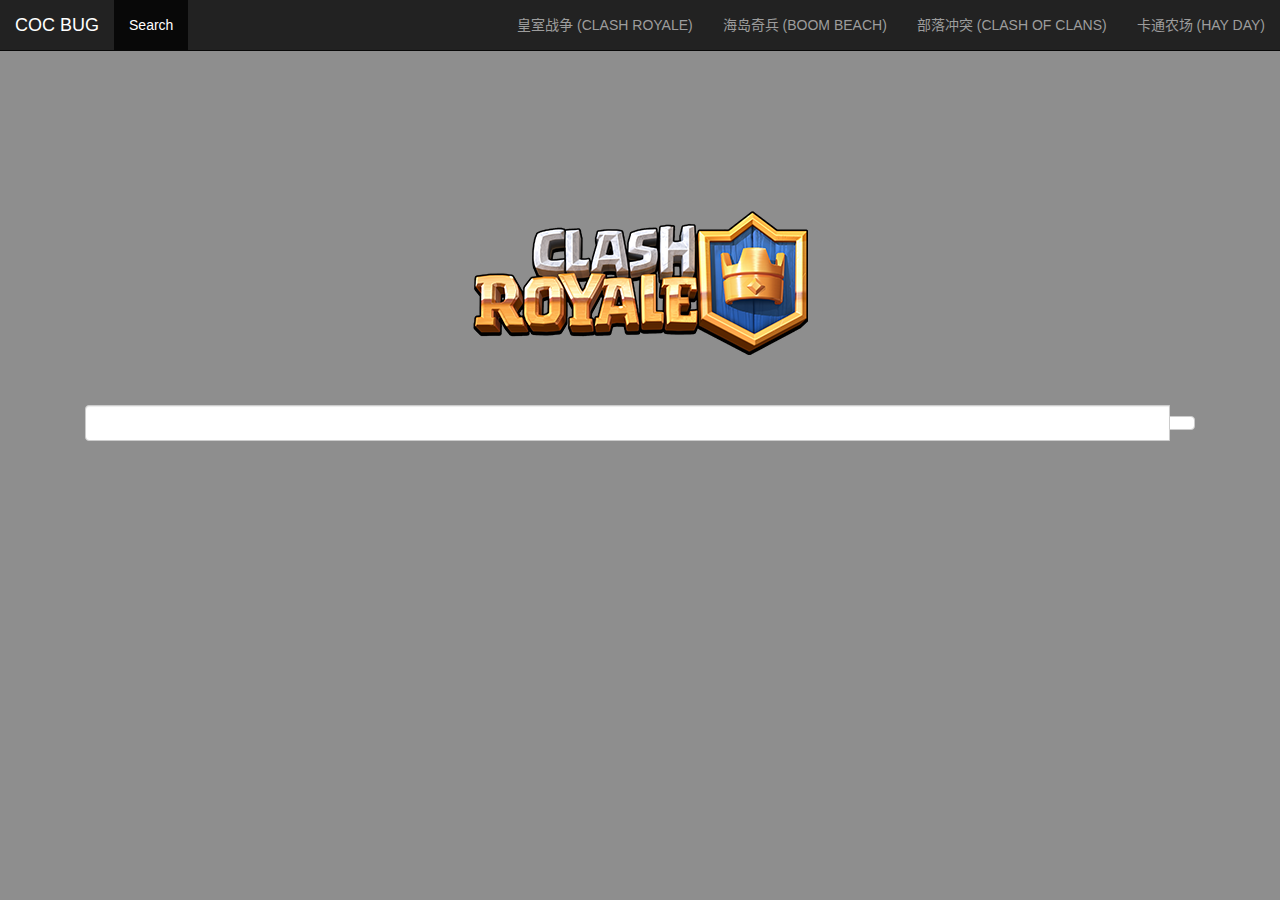
<file: coc/cocboot/coc/index.html>
<!DOCTYPE html>
<html lang="zh-CN">
	<head>
		<meta charset="utf-8" />
		<!-- Mobile Meta -->
		<!-- 加了很多新内容 -->
		<meta name="viewport" content="width=device-width, initial-scale=1.0">
		<link rel="stylesheet" type="text/css" href="https://at.alicdn.com/t/font_852567_j1k73mcuup.css">
		<link rel="stylesheet" href="css/swiper/swiper.min.css">
		<style type="text/css" media="screen">
			* {
				-webkit-box-sizing: border-box;
				-moz-box-sizing: border-box;
				box-sizing: border-box;
			}

			html {
				/* -ms-touch-action: none; */
			}
			ul,li{list-style: none;margin: 0;padding: 0;}
			/* nav,.navbar-header {max-height: 10vh;} */
			#wrapper {
				position: absolute;
				z-index: 1;
				width: 100%;
				top: 0;
				bottom: 0;
				background: #ccc;
				overflow: hidden;
			}

			#scroller {
				/* position: absolute; */
				z-index: 1;
				-webkit-tap-highlight-color: rgba(0,0,0,0);
				width: 100%;
				/* height: auto; */
				overflow: hidden;
				/* height: auto; */
				/* background-color: #a00; */
				-webkit-transform: translateZ(0);
				-moz-transform: translateZ(0);
				-ms-transform: translateZ(0);
				-o-transform: translateZ(0);
				transform: translateZ(0);
				-webkit-touch-callout: none;
				-webkit-user-select: none;
				-moz-user-select: none;
				-ms-user-select: none;
				user-select: none;
				-webkit-text-size-adjust: none;
				-moz-text-size-adjust: none;
				-ms-text-size-adjust: none;
				-o-text-size-adjust: none;
				text-size-adjust: none;
			}
			#myNavbar ul {overflow: hidden;}

			.super-cell-background {background: url('./img/bg_support_find_4.png') no-repeat;}
			.container {position: absolute;top: 45%;left: 0;right: 0;}
			.clash-royale {background-position: -36px 0;width: 230px;height: 355px;position: absolute;bottom: 0;left: 0;right: 0;margin: auto;}
			.boom-beach {background-position: -345px 0;width: 247px;height: 355px;position: absolute;bottom: 0;left: 0;right: 0;margin: auto;}
			.clash-of-clans {background-position: -638px 0;width: 286px;height: 355px;position: absolute;bottom: 0;left: 0;right: 0;margin: auto;}
			.hay-day {background-position: -1019px 0;width: 156px;height: 355px;position: absolute;bottom: 0;left: 0;right: 0;margin: auto;}
			.section-detail {font-family: 'Comic Sans MS',sans-serif;text-align: center;margin-top: 100px;}
			.section-detail h2 {font-weight: bold;margin: 0;}
			.section-detail p {margin: 15px;}

			#searchBox {background-color: rgba(0, 0, 0, 0.3);}
			.searchBox {z-index: 9;}
			#scroller li {height: 100vh;}

			.img-box {width: 100%;height: 100vh;position: relative;}
			.img-box img {max-width: 100%;display: block;margin: auto;}
			.logo {position: absolute;width: auto;height: auto;top: 20%;left: 0;right: 0;display: inline-block;margin: auto;}

		</style>
		<title>bs</title>
	</head>
	<body data-spy="scroll" data-offset="50">
		<nav class="navbar navbar-inverse navbar-fixed-top">
			<div class="container-fluid">
				<div class="navbar-header">
					<button type="button" class="navbar-toggle" data-toggle="collapse" data-target="#myNavbar">
						<span class="icon-bar"></span>
						<span class="icon-bar"></span>
						<span class="icon-bar"></span>                        
					</button>
					<a class="navbar-brand" href="#">COC BUG</a>
				</div>
				<div>
					<div class="collapse navbar-collapse" id="myNavbar">
						<ul class="nav navbar-nav">
							<li><a href="#searchBox">Search</a></li>
							<!-- <li class="dropdown">
								<a class="dropdown-toggle" data-toggle="dropdown" href="#">Section 4 <span class="caret"></span></a>
								<ul class="dropdown-menu">
									<li><a href="#section41">Section 4-1</a></li>
									<li><a href="#section42">Section 4-2</a></li>
								</ul>
							</li> -->
						</ul>
						
						<ul class="nav navbar-nav navbar-right">
        					<li><a href="#clash-royale">皇室战争 (CLASH ROYALE)</a></li>
        					<li><a href="#boom-beach">海岛奇兵 (BOOM BEACH)</a></li>
        					<li><a href="#clash-of-clans">部落冲突 (CLASH OF CLANS)</a></li>
        					<li><a href="#hay-day">卡通农场 (HAY DAY)</a></li>
        				</ul>
					</div>
				</div>
			</div>
		</nav>
		<div  id="wrapper">
			<ul class="scroller-content" id="scroller">
				<li id="searchBox" class="swiper-container">
					<div class="swiper-wrapper">
						<!-- clash-royale -->
		      			<div class="swiper-slide">
		      				<div class="img-box">
		      					<img src="./img/game-CR-logo.png" class="logo" alt="">
		      					<!-- <img src="https://cdn.supercell.com/supercell.com/180910214427/all/themes/supercell/img/bg_glnd_cr_art.jpg" alt=""> -->
		      					<!-- <img src="./img/game-CR.jpg" alt="" style="min-height: 100%;"> -->
		      				</div>
		      			</div>
		      			<!-- coc -->
		      			<div class="swiper-slide">
		      				<div class="img-box">
		      					<img src="./img/game-CoC-logo.png" class="logo" alt="">
		      					<!-- <img src="https://cdn.supercell.com/supercell.com/180910214427/all/themes/supercell/img/bg_glnd_bb1506_art.jpg" alt=""> -->
		      					<!-- <img src="./img/game-CoC.jpg" alt="" style="min-height: 100%;"> -->
		      				</div>
		      			</div>
		      			<!-- boom-beach -->
		      			<div class="swiper-slide">
		      				<div class="img-box">
		      					<img src="./img/game-Boom-logo.png" class="logo" alt="">
		      					<!-- <img src="https://cdn.supercell.com/supercell.com/180910214427/all/themes/supercell/img/bg_glnd_coc1512_art.jpg" alt=""> -->
		      					<!-- <img src="./img/game-Boom.jpg" alt="" style="min-height: 100%;"> -->
		      				</div>
		      			</div>
		      			<!-- hay-day -->
		      			<div class="swiper-slide">
		      				<div class="img-box">
		      					<img src="./img/game-HayDay-logo.png" class="logo" alt="">
		      					<!-- <img src="https://cdn.supercell.com/supercell.com/180910214427/all/themes/supercell/img/bg_glnd_hayday_art.jpg" alt=""> -->
		      					<!-- <img src="./img/game-HayDay.jpg" alt="" style="min-height: 100%;"> -->
		      				</div>
		      			</div>
		      		</div>
		      		<div class="swiper-pagination"></div>
					<div class="container">
						<div class="row clearfix">
							<div class="col-md-12 column text-center">
								<form class="form-group" role="form">
									<div class="col-lg-12 col-md-12 col-xs-12">
				                        <div class="input-group">
				                            <input type="text" class="form-control" style="height: 36px;">
				                            <span class="input-group-btn">
						                        <button class="btn btn-default" type="submit"><i class="iconfont icon-search1"></i></button>
						                    </span>
				                        </div>
				                    </div>
								</form>
							</div>
							<div class="col-md-2 column"></div>
						</div>
		      		</div>
				</li>
				<li id="section41" class="container-fluid col-xs-12 col-md-6 col-lg-3">
					<div class="section-detail">
						<h2>CLASH ROYALE</h2>
						<h2>皇室战争</h2>
						<p>This CLASH ROYALE's details</p>
						<p>This CLASH ROYALE's details</p>
						<p>This CLASH ROYALE's details</p>
					</div>
					<div class="super-cell-background clash-royale"></div>
				</li>
				<li id="section42" class="container-fluid col-xs-12 col-md-6 col-lg-3">
					<div class="section-detail">
						<h2>BOOM BEACH</h2>
						<h2>海岛奇兵</h2>
						<p>This BOOM BEACH's details</p>
						<p>This BOOM BEACH's details</p>
						<p>This BOOM BEACH's details</p>
					</div>
					<div class="super-cell-background boom-beach"></div>
				</li>
				<li id="section43" class="container-fluid col-xs-12 col-md-6 col-lg-3">
					<div class="section-detail">
						<h2>CLASH OF CLANS</h2>
						<h2>部落冲突</h2>
						<p>This CLASH OF CLANS's details</p>
						<p>This CLASH OF CLANS's details</p>
						<p>This CLASH OF CLANS's details</p>
					</div>
					<div class="super-cell-background clash-of-clans"></div>
				</li>
				<li id="section44" class="container-fluid col-xs-12 col-md-6 col-lg-3">
					<div class="section-detail">
						<h2>HAY DAY</h2>
						<h2>卡通农场</h2>
						<p>This HAY DAY's details</p>
						<p>This HAY DAY's details</p>
						<p>This HAY DAY's details</p>
					</div>
					<div class="super-cell-background hay-day"></div>
				</li>
			</ul>
		</div>
		<script src="js/common/require.js" data-main="require-config"></script>
		<script src="js/page/index.js" type="text/javascript"></script>
	</body>
</html>
</file>
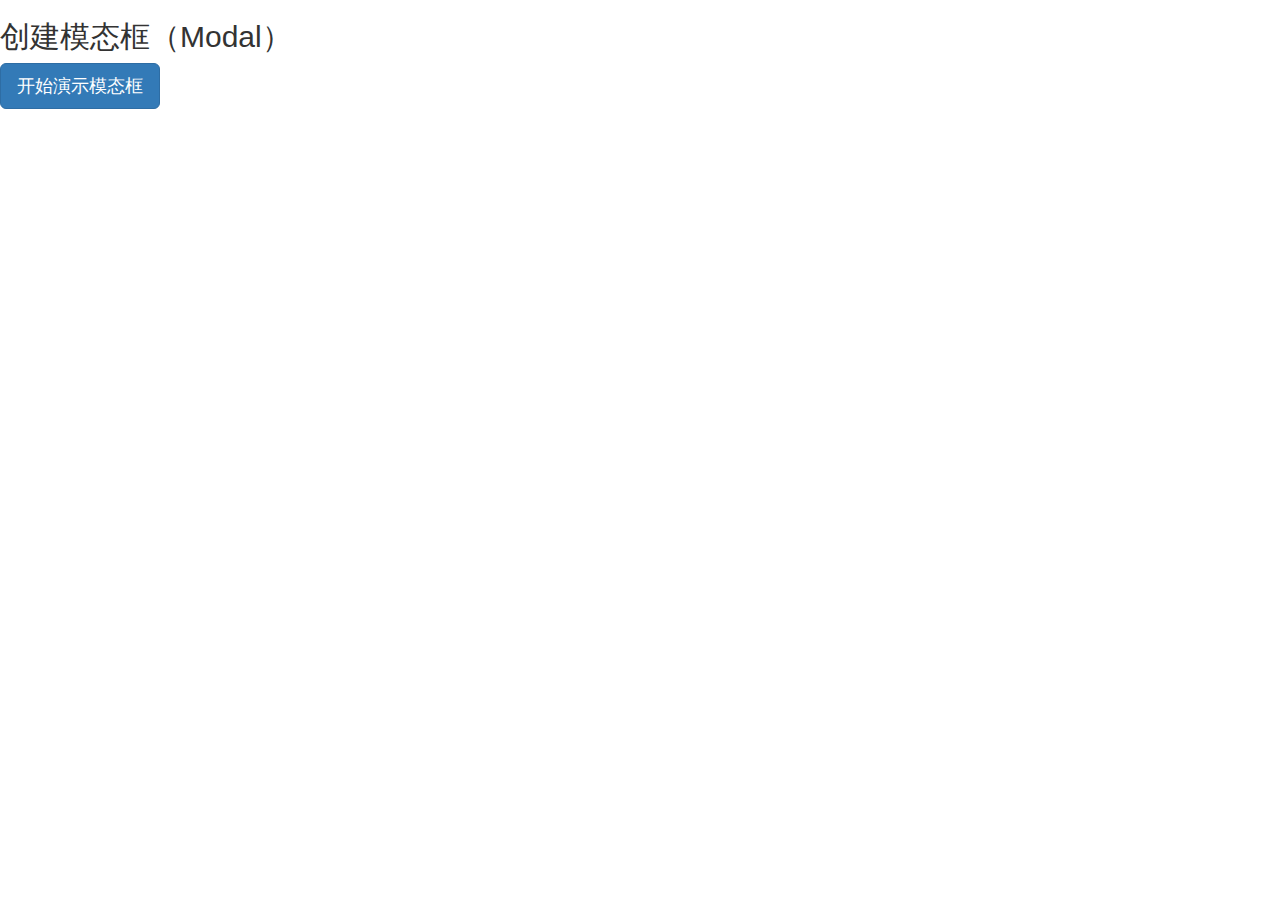
<file: coc/cocboot/coc/bootstrapPlugins.html>
<!DOCTYPE html>
<html lang="en">
<head>
	<meta charset="UTF-8">
	<title>Document</title>
</head>
<body>
	<div class="contianer">
		<h2>创建模态框（Modal）</h2>
		<!-- 按钮触发模态框 -->
		<button class="btn btn-primary btn-lg" data-toggle="modal" data-target="#myModal">开始演示模态框</button>
		<!-- 模态框（Modal） -->
		<!-- 模态框要讲class设置为modal -->
		<!-- fade是淡入淡出的效果 -->
		<!-- aria-labelledby引用模态框的标题 -->
		<div class="modal fade" id="myModal" data-backdrop="static" tabindex="-1" role="dialog" aria-labelledby="myModalLabel1" aria-hidden="true">
			<!-- data-backdrop属性：
					 -->
		    <div class="modal-dialog">
		        <div class="modal-content">
		            <div class="modal-header">
		                <button type="button" class="close" data-dismiss="modal" aria-hidden="true">&times;</button>
		                <h4 class="modal-title" id="myModalLabel">模态框（Modal）标题</h4>
		            </div>
		            <div class="modal-body">在这里添加一些文本</div>
		            <div class="modal-footer">
		                <button type="button" class="btn btn-default" data-dismiss="modal">关闭</button>
		                <button type="button" class="btn btn-primary">提交更改</button>
		            </div>
		        </div><!-- /.modal-content -->
		    </div><!-- /.modal -->
		</div>
	</div>
</body>
</html>
<script src="js/common/require.js"></script>
<script src="js/page/index.js" type="text/javascript"></script>
</file>
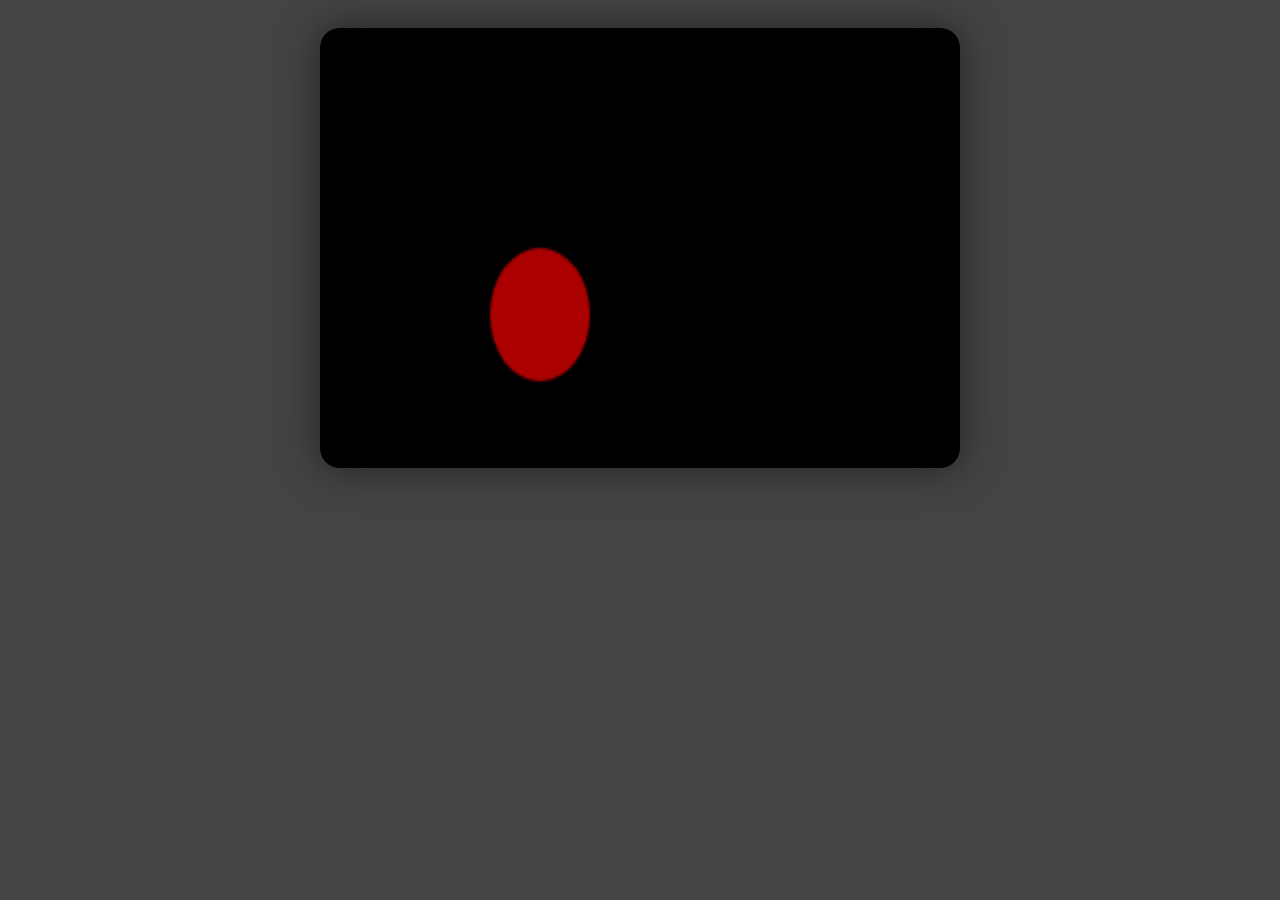
<file: coc/cocboot/coc/ie_canvas.html>
<!DOCTYPE HTML PUBLIC "-//W3C//DTD HTML 4.0 Transitional//EN">
 <HTML>

  <HEAD>
  	<!--[if IE]>
	    <script src="../js/common/html5.js" type="text/javascript"></script>
	    <script src="../js/common/excanvas.compiled.js" type="text/javascript"></script>
	<![endif]-->
  	<meta charset="utf-8">
   <TITLE> IE8支持HTML5+CSS3 </TITLE>

 <head>
 
 <style type="text/css">
 body { 
     background: #444; 
     color: #FFF;
     font-family: Helvetica, Arial, sans-serif;
     text-align: center;
 }
 
 #cv {
     width: 600px; height: 400px;
     background: #000;
     border-radius: 20px;
     padding: 20px;
     margin: 20px auto;
     box-shadow: 0 0 40px #222;

      behavior: url(./src/ie-css3.htc);
 }
 </style>

 
 </head>
 
 <body>
 	<canvas id="cv"></canvas>
 </body>
  <script type="text/javascript">
 // function test() {

 
 window.onload = function() {
 	 var ctx = document.getElementById("cv").getContext("2d");
   
   ctx.fillStyle = "#aa0000";
   ctx.beginPath();
   ctx.arc(100, 100, 25, 0, Math.PI*2, true);
   ctx.closePath();
   ctx.fill();
 };
  </script>
</file>
